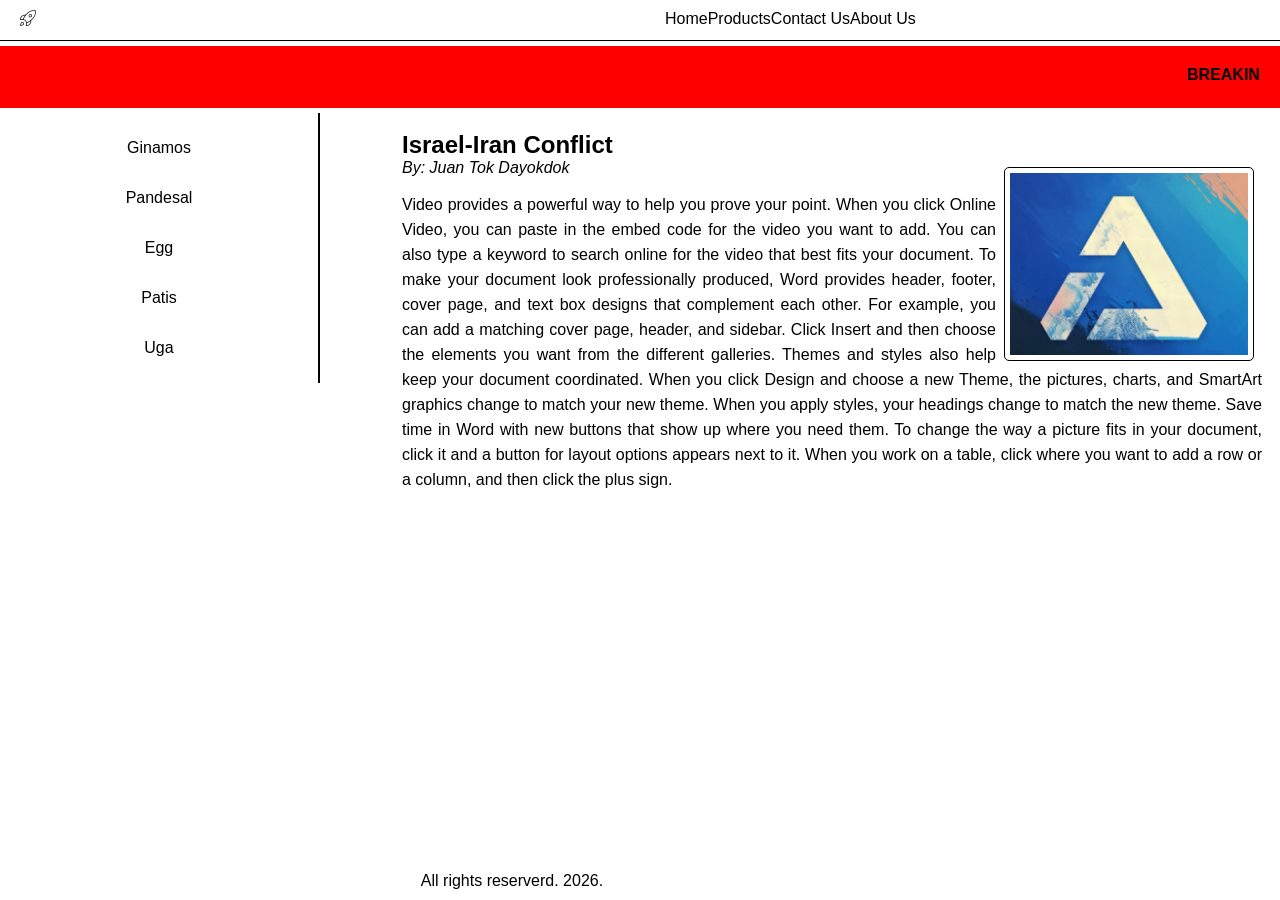
<file: Lab4/index.html>
<!DOCTYPE html>
<html lang="en">

<head>
    <meta charset="UTF-8">
    <meta name="viewport" content="width=device-width, initial-scale=1.0">
    <title>Document</title>
    <link rel="stylesheet" href="styles.css">
</head>

<body>
    <div id="container">
        <div id="nav-links">
            <div id="logo"><img src=" rocket-lunch.png"></div>
            <div id="nav">
                <a href="">Home</a>
                <a href="">Products</a>
                <a href="">Contact Us</a>
                <a href="">About Us</a>
            </div>
        </div>
        <div id="banner">
            <marquee><b>BREAKING NEWS:</b> Philippines stocks has gone lowest in Philippine Economy</marquee>
        </div>
        <div id="main">
            <div id="side">
                <ul>
                    <a href="ginamos.html" target="_blank"><li>Ginamos</li></a>
                    <li>Pandesal</li>
                    <li>Egg</li>
                    <li>Patis</li>
                    <li>Uga</li>
                </ul>
            </div>
            <div id="content">
                <div class="news-content">
                    <h2>Israel-Iran Conflict</h2>
                    <em>By: Juan Tok Dayokdok</em>
                     <div class="news-img"><img class="content-img" src="stocks.png" alt=""></div>
                    <p>Video provides a powerful way to help you prove your point. When you click Online Video, you can
                        paste in the embed code for the video you want to add. You can also type a keyword to search
                        online
                        for the video that best fits your document. To make your document look professionally produced,
                        Word
                        provides header, footer, cover page, and text box designs that complement each other.
                        For example, you can add a matching cover page, header, and sidebar. Click Insert and then
                        choose
                        the elements you want from the different galleries. Themes and styles also help keep your
                        document
                        coordinated. When you click Design and choose a new Theme, the pictures, charts, and SmartArt
                        graphics change to match your new theme.
                        When you apply styles, your headings change to match the new theme. Save time in Word with new
                        buttons that show up where you need them. To change the way a picture fits in your document,
                        click
                        it and a button for layout options appears next to it. When you work on a table, click where you
                        want to add a row or a column, and then click the plus sign.
                    </p>
                </div>
               
                <div class="clear" style="clear:both;"></div>
            </div>
            <div id="footer">All rights reserverd. 2026.</div>
        </div>

</body>

</html>
</file>
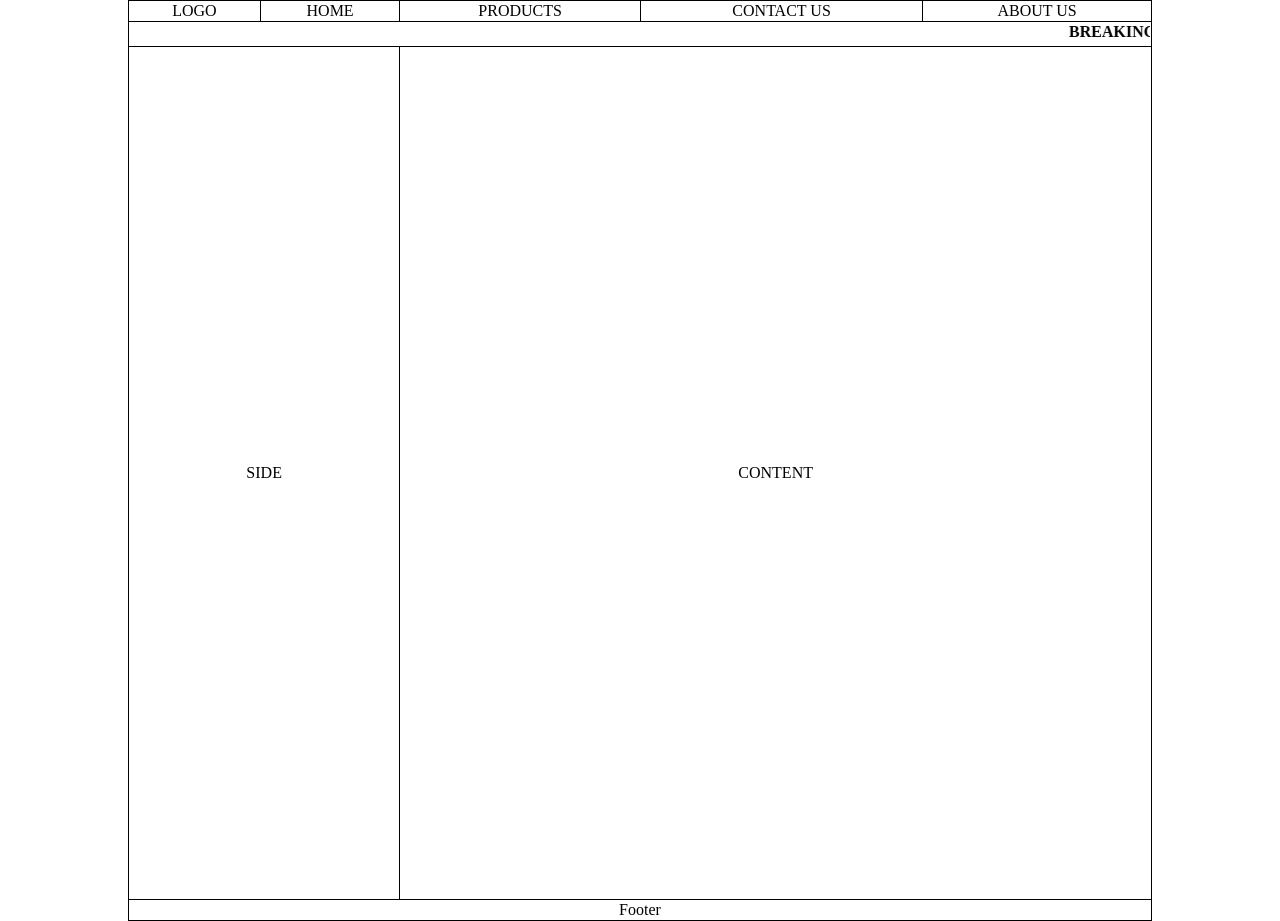
<file: Lab5/index.html>
<!DOCTYPE html>
<html lang="en">
<head>
    <meta charset="UTF-8">
    <meta name="viewport" content="width=device-width, initial-scale=1.0">
    <title>Document</title>
    <link rel="stylesheet" href="styles.css">
</head>
<body>
    <table>
        <thead>
            <tr>
                <td>LOGO</td>
                <td>HOME</td>
                <td>PRODUCTS</td>
                <td>CONTACT US</td>
                <td>ABOUT US</td>
            </tr>
            
        </thead>
        <tbody>
         <tr>
                <td colspan="5"><marquee><b>BREAKING NEWS:</b> Philippines stocks has gone lowest in Philippine Economy</marquee></td>
        </tr>
        <tr >
            <td class="extend" colspan="2">SIDE</td>
            <td class="extend" colspan="3">CONTENT</td>
        </tr>
        <tr>
            <td colspan="5">Footer</td>
        </tr>
        </tbody>
    </table>
</body>
</html>
</file>
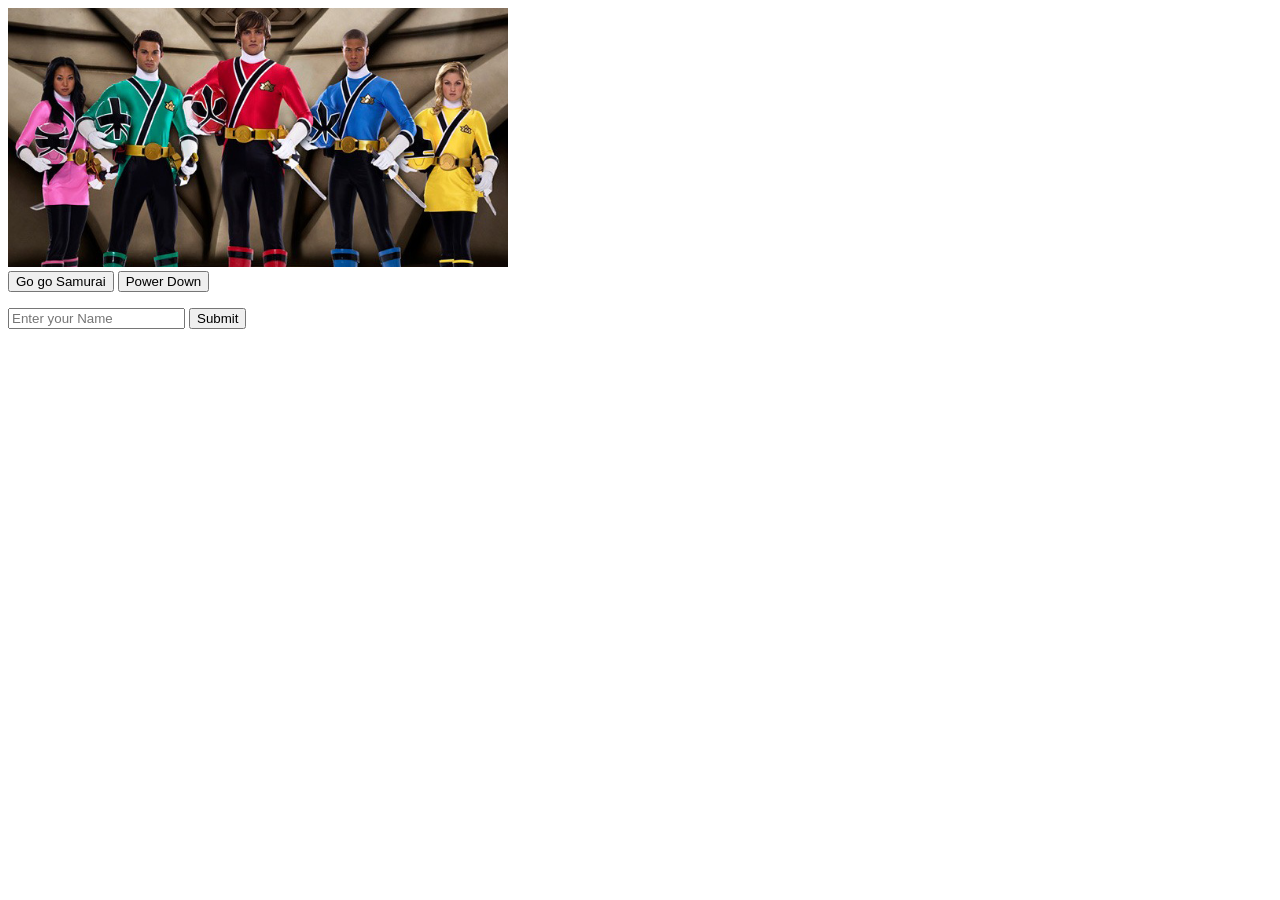
<file: Lab6/index.html>
<!DOCTYPE html>
<html lang="en">
<head>
    <meta charset="UTF-8">
    <meta name="viewport" content="width=device-width, initial-scale=1.0">
    <title>Document</title>
</head>
<body>
    
    <img src="RangerOff.jpg" id="Image" alt="Ranger Off" width="500">
    
    <br>

    <button onclick="document.getElementById('Image').src = 'RangerOn.png'">Go go Samurai</button>
    <button onclick="document.getElementById('Image').src = 'RangerOff.jpg'" width="500">Power Down</button>

     <p id="content"></p>

    <input type="text" id="name" placeholder="Enter your Name">
    <button onclick="hello()">Submit</button>

    <script>
        function hello() {
            let name = document.getElementById("name").value;
            document.getElementById("content").innerHTML = "Hello " + name + "!";
        }
    </script>
</body>
</body>
</html>
</file>
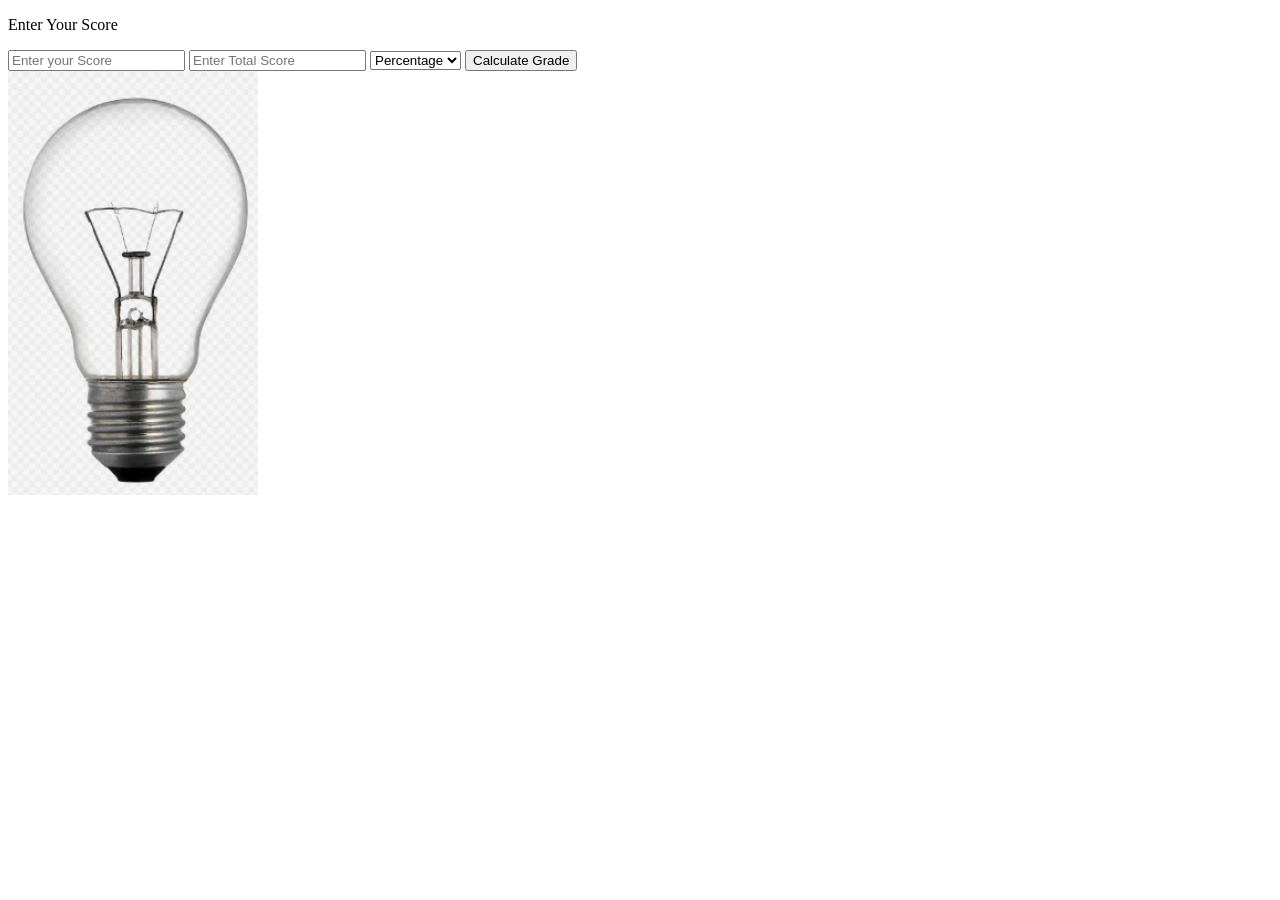
<file: Lab7/index.html>
<!DOCTYPE html>
<html lang="en">
<head>
    <meta charset="UTF-8">
    <meta name="viewport" content="width=device-width, initial-scale=1.0">
    <title>Document</title>
</head>
    <body>
     <p id="result"> Enter Your Score</p>
    <input type="text" id="score" placeholder="Enter your Score">
    <input type="text" id="totalScore" placeholder="Enter Total Score">
    <select id="grading">
        <option value="percentage">Percentage</option>
        <option value="letter">Pass/Fail</option>
        </select>
    <button onclick="CalcGrade()">Calculate Grade</button>
    <br>
    <img src="BulbOff.png" id="Image" alt="Ranger Off" width="250">
   
    <script>
        function CalcGrade() {
            let score = Number(document.getElementById("score").value);
            let totalScore = Number(document.getElementById("totalScore").value);
            let grading = Number(document.getElementById("grading").value);

            let result = Number(document.getElementById("result").value)   ;
            

            if(document.getElementById(grading).value === "percentage") {
                if(result >= 91) {
                    result.textContent = "Excellent";
                    
                } else if(result >= 90) {
                    comment = "Great";
                } else if(result >= 85) {
                    comment = "Good";
                } else if(result >= 80) {
                    comment = "Nice";
                } else {
                    comment = "Ahay man";
                }
                
                result.textContent = "Your grade is: " + percentage.toFixed(2) + "%\nComment: " + comment;
                

        }else if(document.getElementById(grading).value === "letter") {
                if(percentage >= 75) {
                    comment = "Pass";
                } else {
                    comment = "Fail";
                }
            }

            document.getElementById("Image").src = percentage >= 75 ? "BulbOn.png" : "BulbOff.png";
            alert("Your grade is: " + percentage.toFixed(2) + "%\nComment: " + comment);
  
        }
    </script>


    </body>
</html>
</file>
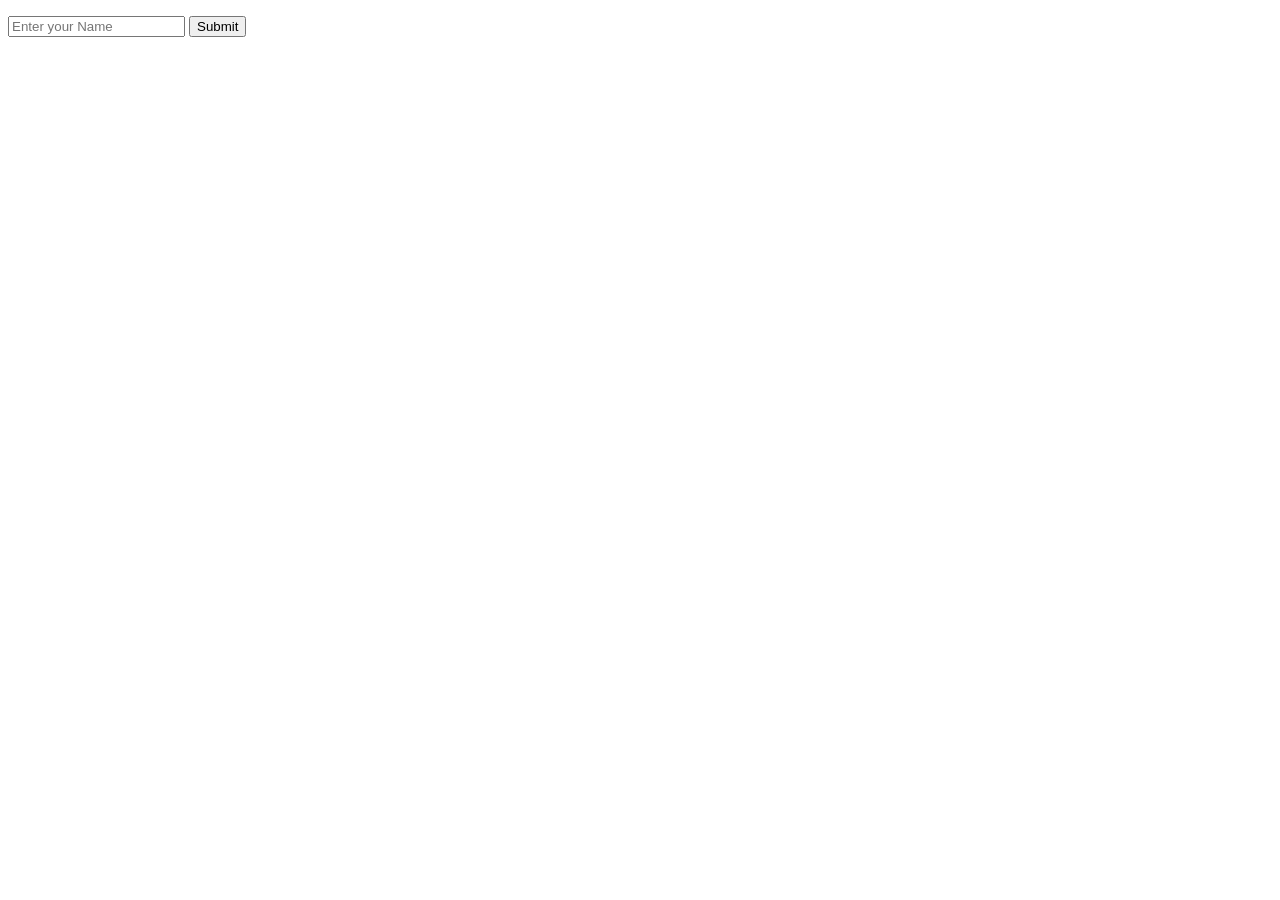
<file: Lab6/input.html>
<!DOCTYPE html>
<html lang="en">
<head>
    <meta charset="UTF-8">
    <meta name="viewport" content="width=device-width, initial-scale=1.0">
    <title>Document</title>
</head>
<body>
    <p id="content"></p>

    <input type="text" id="name" placeholder="Enter your Name">
    <button onclick="hello()">Submit</button>

    <script>
        function hello() {
            let name = document.getElementById("name").value;
            document.getElementById("content").innerHTML = "Hello " + name + "!";
        }
    </script>
</body>
</html>
</file>
<file: Lab4/styles.css>
* {
  font-family: Arial, Helvetica, sans-serif;
  margin: 0;
  padding: 0;
  box-sizing: border-box;
}
#container {
  width: 100%;
  margin: auto;
}

#logo {
  width: 100%;
  /* background-color: green; */
  padding: 10px;
  margin-left: 10px;
}
#nav {
  width: 100%;
  padding: 10px;
  display: flex;
}

#nav-links {
  display: flex;
  gap: 20px;
  border-bottom: 1px solid black;
}

#nav a {
  color: black;
  text-decoration: none;
}

#nav a:hover {
  text-decoration: underline;
  color: red;
}

#navigation {
  width: 100%;
  background-color: green;
  padding: 10px;
  margin-top: 5px;
}

#banner {
  width: 100%;
  background-color: red; 
  padding: 20px;
  margin-top: 5px;
}

#main {
  width: 100%;
  margin-top: 5px;
}

#side {
  width: 25%;
  /* background-color: green; */
  padding: 10px;
  margin-bottom: 5px;
  float: left;
  border-right: 2px solid black;
  min-height: 60%;
}

#side ul {
  list-style: none;
}

#side ul li {
  line-height: 50px;
  text-align: center;
}

#side ul li:hover {
  background-color: lightgray;
  color: red;
}

#side ul a {
  text-decoration: none;
  color: black;
}

#side ul li a:hover {
  background-color: lightgray;
  color: red;
}

#content {
  width: 70%;
  /* background-color: gray; */
  padding: 10px;
  float: right;
}

.news-img {
  padding: 8px;
  margin-bottom: -10px;
  float: right;
}

.news-content {
  padding: 8px;
}

.news-img img {
  border: 1px solid black;
  padding: 5px;
  border-radius: 5px;
}

.content-img {
  width: 250px;
}

#content p {
  line-height: 25px;
  padding-top: 15px;
  text-align: justify;
}

#footer {
  margin-top: 5px;
  /* background-color: green; */
  padding: 10px;
  position: fixed;
  bottom: 0;
  width: 80%;
  text-align: center;
}

#ginamos {
  text-align: center;
  color: maroon;
  margin-top: 20px;
}

#ginamos img {
  border: 2px solid black;
  border-radius: 5px;
  padding: 5px;
}
</file>
<file: Lab5/styles.css>
table tr td{
    border: 1px solid black;
    text-align: center;
}

table{
    border-collapse: collapse;
    width:100%;
}

.extend{
    height: 850px;
}

body{
    width: 80%;
    margin: auto;
}
</file>
